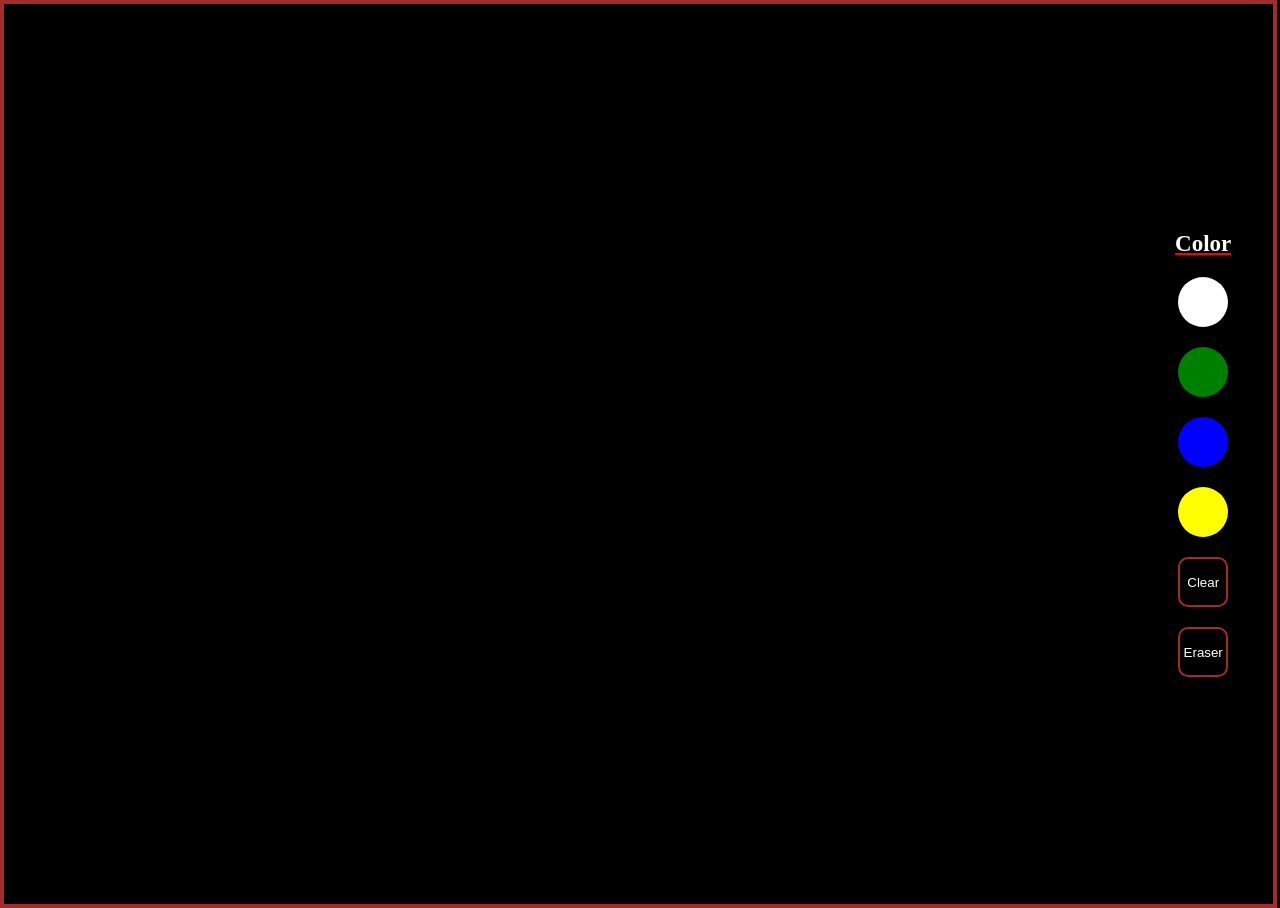
<file: index.html>
<!DOCTYPE html>
<html lang="en">
<head>
    <meta charset="UTF-8">
    <meta name="viewport" content="width=device-width, initial-scale=1.0">
    <title>Board</title>
    <link rel="stylesheet" href="style.css">
</head>
<body>
    <section id="empty-board">
        <canvas id="board"></canvas>
        <div class="menu">
            <h4>Color</h4>
            <button class="white" onClick="setColor('#ffffff')"></button>
            <button class="green" onClick="setColor('#00ff99')"></button>
            <button class="blue" onClick="setColor('#00aaff')"></button>
            <button class="yellow" onClick="setColor('#ffeb3b')"></button>
            <button class="clear" onClick="clearBoard()">Clear</button>
            <button class="clear" onClick="setEraser()">Eraser</button>
        </div>
    </section>
</body>
<script src="script.js"></script>
</html>
</file>
<file: style.css>
*{
    padding: 0;
    margin: 0;
}
body{
    background-color: black;
}
#empty-board{
    display: grid;
    grid-template-columns: 95% 5%;
}
#board{
    border:4px solid brown;
    height:100vh;
    cursor: crosshair;
}
.menu{
    display: flex;
    flex-direction: column;
    justify-content: center;
    gap:15px;
}
.menu h4{
    color:white;
    text-decoration: underline Red;
    font-size: 23px;
}
button{
    border-radius: 50%;
    height:50px;
    width:50px;
    border: 2px solid transparent;
    cursor: pointer;
}
button.active{
    border: 2pc solid orangered;
    background: #111;
    color: #00ff99;
}
.white{
    background-color: white;
}
.green{
    background-color: green;
}
.blue{
    background-color: blue;
}
.yellow{
    background-color: yellow;
}
.clear{
    background-color: transparent;
    border:2px solid brown;
    border-radius: 10px;
    color:white;
}
@media(max-width:768px){
    body{
        overflow: hidden;
    }
    #board{
        height:100%;
        width:100%;
        box-sizing: border-box;
    }
    #empty-board{
        grid-template-columns: 1fr;
        grid-template-rows: 88vh 10vh;
        height:100vh;
        box-sizing: border-box;
    }
    .menu {
        flex-direction: row;
        flex-wrap: wrap;
        justify-content: center;
        align-items: center;
        align-content: center;
        box-sizing: border-box;
}
    .menu h4{
        display:none;
    }
    button{
        height:45px;
        width:45px;
    }
}

@media(min-width:769px)and (max-width:1280px){
    #empty-board{
        grid-template-columns: 88% 12%;
    }
    #board{
        height:100vh;
    }
    .menu {
        flex-direction: column;
        justify-content: center;
        align-items: center;
        gap: 20px;
        padding: 5px;
    }
}
</file>
